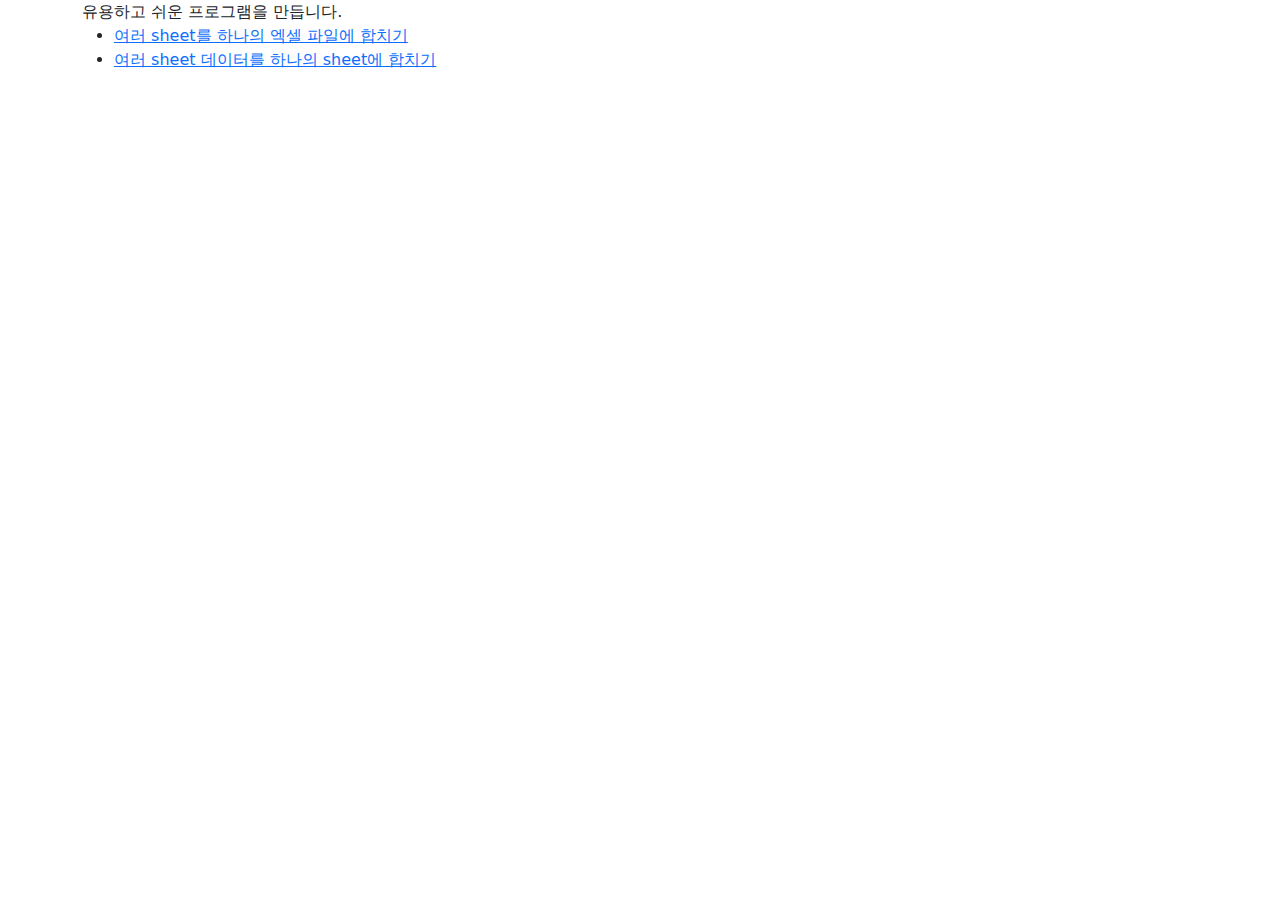
<file: index.html>
<!doctype html>
<html lang="ko">
<head>
  <!-- # Required meta tags -->
  <meta charset="utf-8">
  <meta http-equiv="Cache-Control" content="no-cache, no-store, must-revalidate">
  <meta http-equiv="Expires" content="0">
  <meta http-equiv="Pragma" content="no-cache">
  <meta name="viewport" content="width=device-width, initial-scale=1">
  <!-- # Bootstrap CSS -->
  <link href="https://cdn.jsdelivr.net/npm/bootstrap@5.1.0/dist/css/bootstrap.min.css" rel="stylesheet">
  <link href="https://cdn.jsdelivr.net/npm/bootstrap-icons@1.5.0/font/bootstrap-icons.css" rel="stylesheet">
  <title>팀 골드피쉬</title>
</head>
<body>

<div class="container">
  <div class="row">
    <div class="col">
      유용하고 쉬운 프로그램을 만듭니다.
    </div>
  </div>
  <div class="row">
    <div class="col">
      <ul>
        <li>
          <a href="./merge-multiple-sheets-into-one-excel.html">여러 sheet를 하나의 엑셀 파일에 합치기</a>
        </li>
        <li>
          <a href="./combine-multiple-sheet-data-into-one-sheet.html">여러 sheet 데이터를 하나의 sheet에 합치기</a>
        </li>
      </ul>
    </div>
  </div>

</div>

</body>
</html>
</file>
